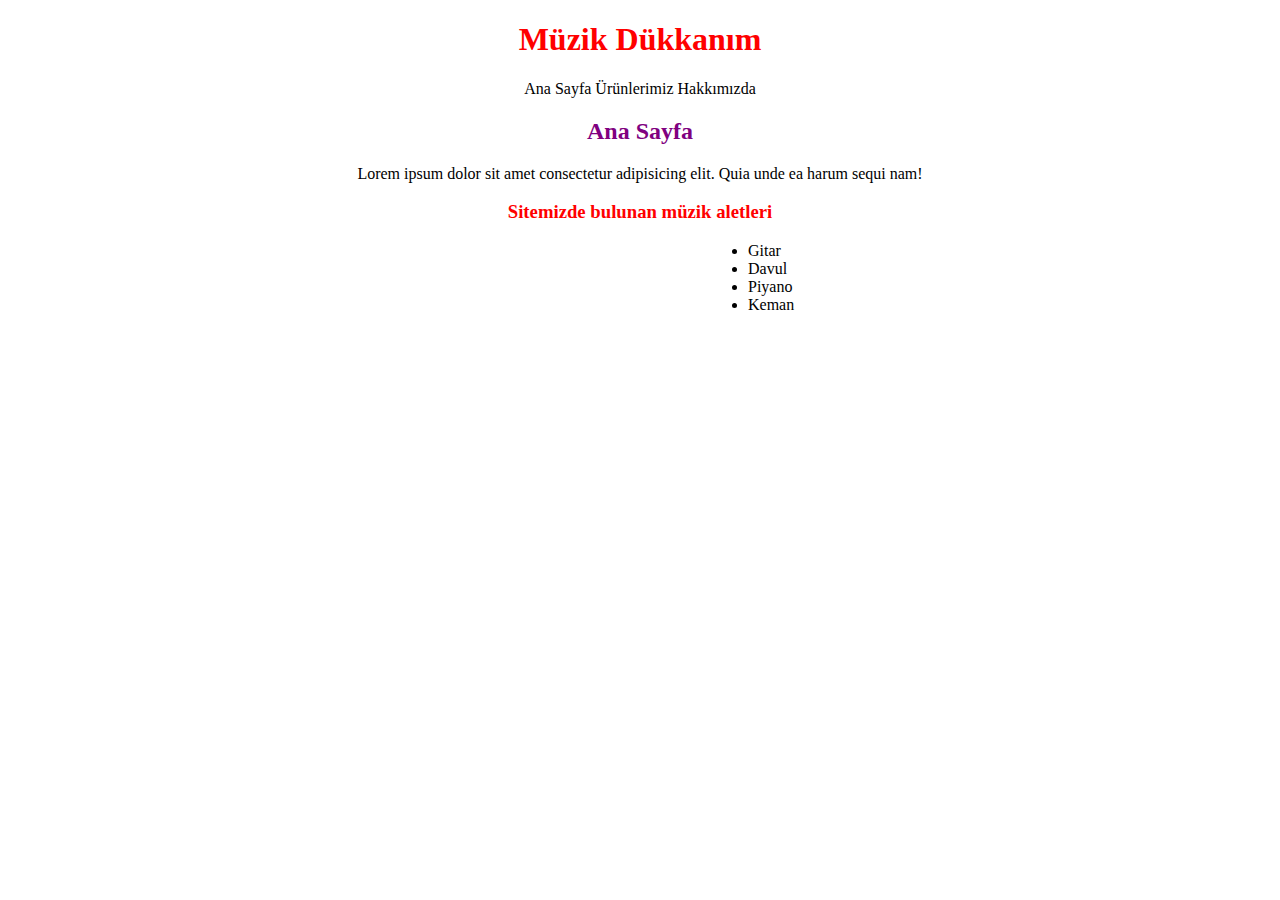
<file: index.html>
<!DOCTYPE html>
<html lang="en">
<head>
    <meta charset="UTF-8">
    <meta http-equiv="X-UA-Compatible" content="IE=edge">
    <meta name="viewport" content="width=device-width, initial-scale=1.0">
    <link rel="stylesheet" href="style.css">
    <title>Document</title>
</head>
<body>
    <!-- header başlangıç -->
    <h1 class="title">Müzik Dükkanım</h1>
    <!-- header bitiş -->

    <!-- navbar başlangıç -->
    <nav class="center">
        <a href="index.html">Ana Sayfa</a>
        <a href="products.html">Ürünlerimiz</a>
        <a href="about-us.html">Hakkımızda</a>
    </nav>
    <!-- navbar bitiş -->
      <!-- content başlangıç -->
      <h2 class="title-two center">Ana Sayfa</h2>
      <p class="center">Lorem ipsum dolor sit amet consectetur adipisicing elit. Quia unde ea harum sequi nam!</p>
      <h3 class="center title">Sitemizde bulunan müzik aletleri</h3>
      <div class="margin-700">
        <ul>
            <li>Gitar</li>
            <li>Davul</li>
            <li>Piyano</li>
            <li>Keman</li>
        </ul>
      </div>
    
      <!-- content bitiş -->
</body>
</html>
</file>
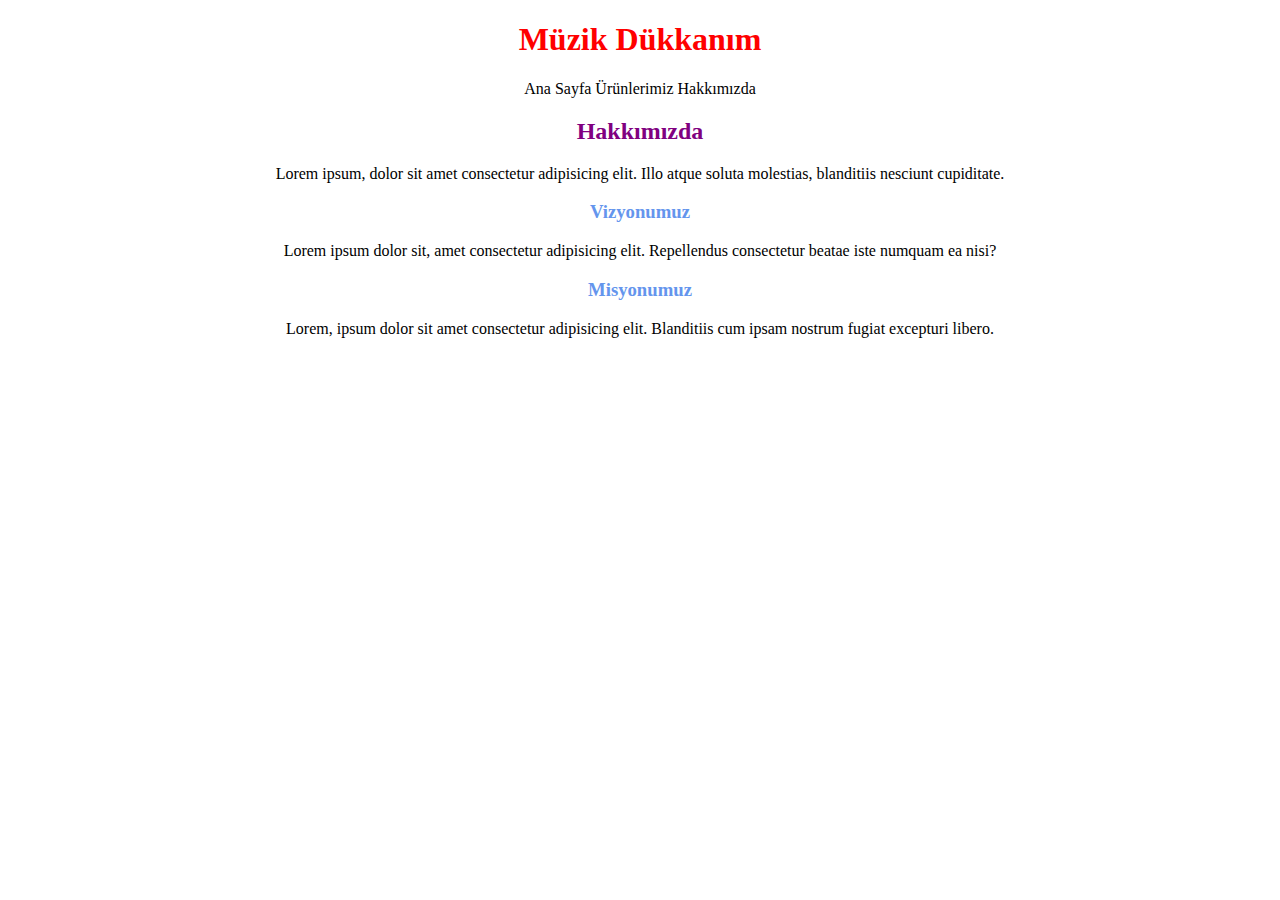
<file: about-us.html>
<!DOCTYPE html>
<html lang="en">
<head>
    <meta charset="UTF-8">
    <meta http-equiv="X-UA-Compatible" content="IE=edge">
    <meta name="viewport" content="width=device-width, initial-scale=1.0">
    <link rel="stylesheet" href="style.css">
    <title>Document</title>
</head>
<body>
    <!-- header başlangıç -->
    <h1 class="title">Müzik Dükkanım</h1>
    <!-- header bitiş -->

    <!-- navbar başlangıç -->
    <nav class="center">
        <a href="index.html">Ana Sayfa</a>
        <a href="products.html">Ürünlerimiz</a>
        <a href="about-us.html">Hakkımızda</a>
    </nav>
    <!-- navbar bitiş -->
    <!-- content başlangıç -->
    <h2 class="title-two center">Hakkımızda</h2>
    <p class="center">Lorem ipsum, dolor sit amet consectetur adipisicing elit. Illo atque soluta molestias, blanditiis nesciunt cupiditate.</p>
    <h3 class="title-color center">Vizyonumuz</h3>
    <p class="center">Lorem ipsum dolor sit, amet consectetur adipisicing elit. Repellendus consectetur beatae iste numquam ea nisi?</p>
    <h3 class="title-color center">Misyonumuz</h3>
    <p class="center">Lorem, ipsum dolor sit amet consectetur adipisicing elit. Blanditiis cum ipsam nostrum fugiat excepturi libero.</p>
    <!-- content bitiş -->
</body>
</html>
</file>
<file: style.css>
.title {
    color: red;
    text-align: center;
}

.title-two {
    color: purple;
}


.title-color {
    color: cornflowerblue;
}

.center {
    text-align: center;
}

a {
    text-decoration: none;
    color: black;
}

a:hover {
    color: red;
    
}

.margin-700 {
    margin-left: 700px;
}

.margin-500 {
    margin-left: 500px;
}
</file>
